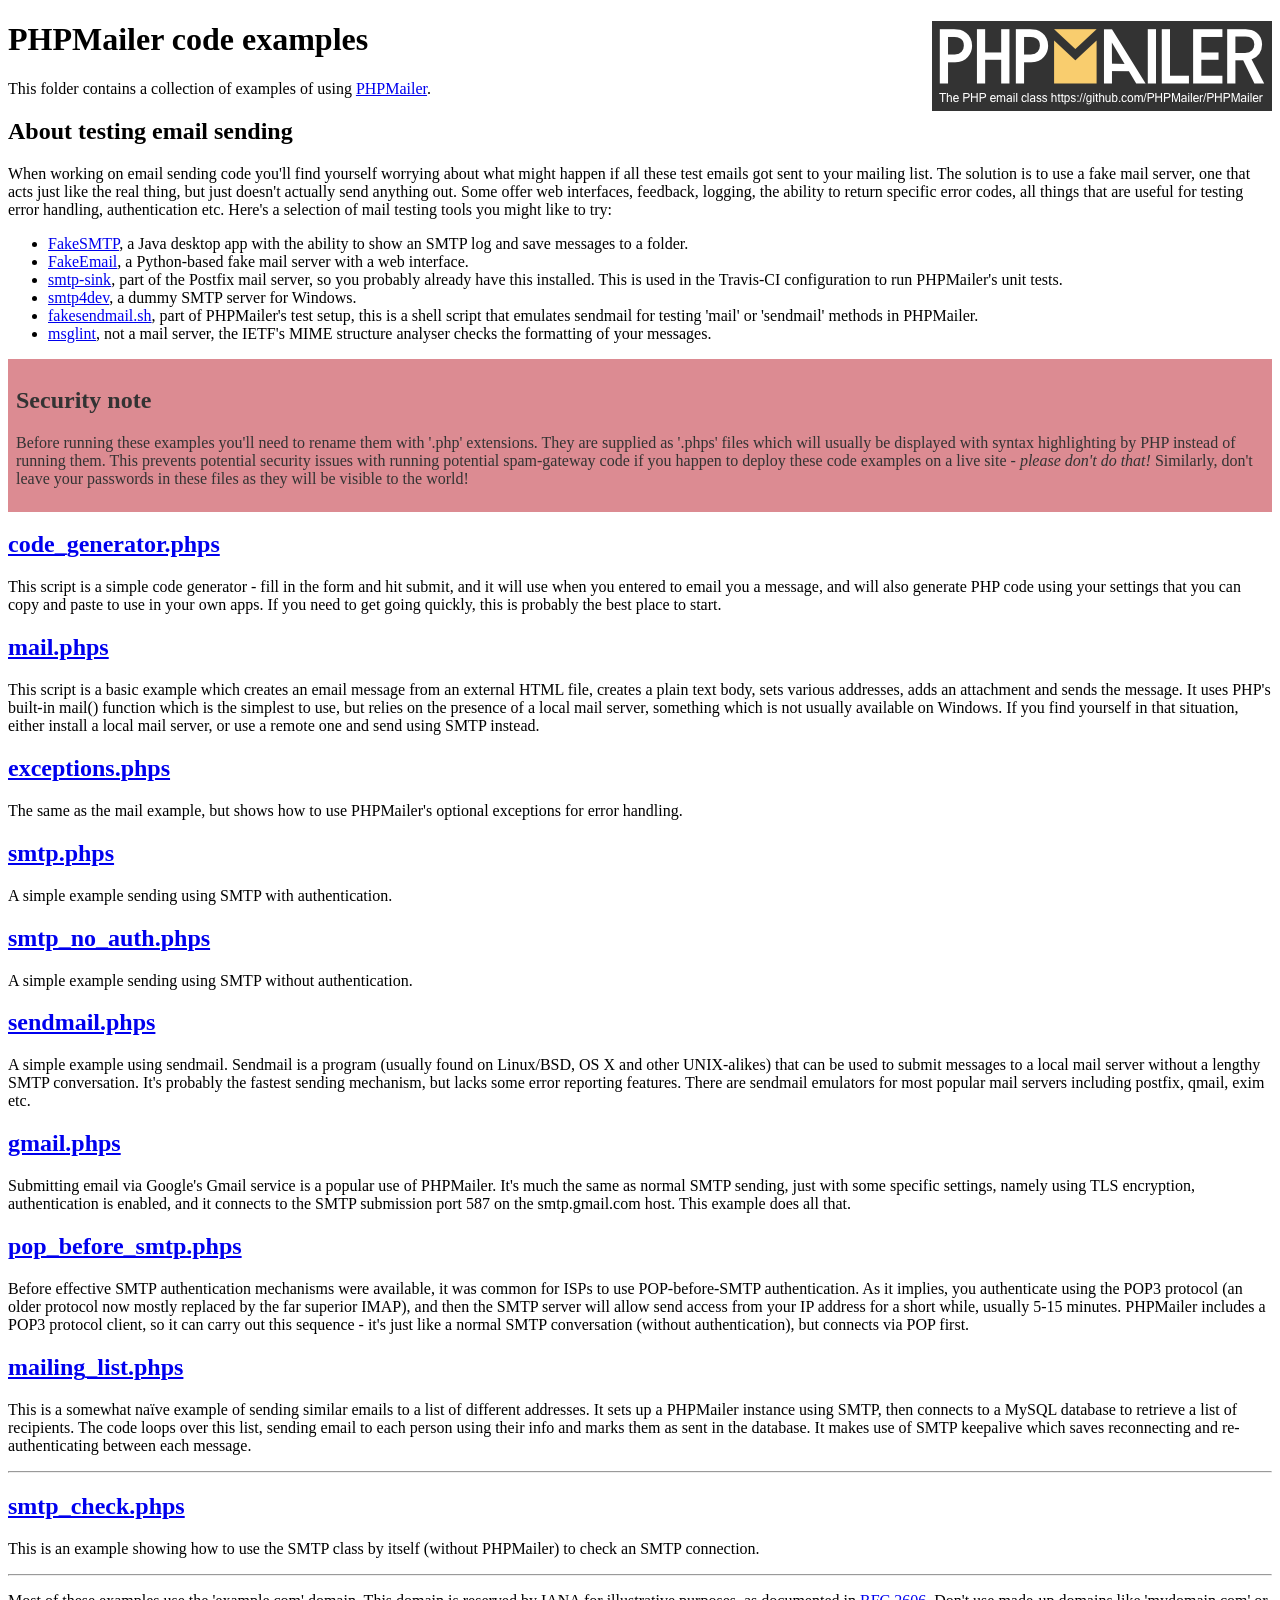
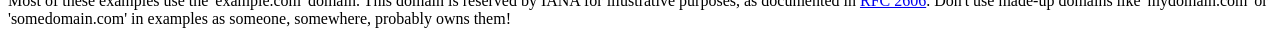
<file: wuancake_console/library/mailer/examples/index.html>
<!DOCTYPE html>
<html>
<head>
	<meta charset="UTF-8">
	<title>PHPMailer Examples</title>
</head>
<body>
<h1>PHPMailer code examples<a href="https://github.com/PHPMailer/PHPMailer"><img src="images/phpmailer.png" style="float:right; border:0;" alt="PHPMailer logo"></a></h1>
<p>This folder contains a collection of examples of using <a href="https://github.com/PHPMailer/PHPMailer">PHPMailer</a>.</p>
<h2>About testing email sending</h2>
<p>When working on email sending code you'll find yourself worrying about what might happen if all these test emails got sent to your mailing list. The solution is to use a fake mail server, one that acts just like the real thing, but just doesn't actually send anything out. Some offer web interfaces, feedback, logging, the ability to return specific error codes, all things that are useful for testing error handling, authentication etc. Here's a selection of mail testing tools you might like to try:</p>
<ul>
  <li><a href="https://github.com/Nilhcem/FakeSMTP">FakeSMTP</a>, a Java desktop app with the ability to show an SMTP log and save messages to a folder. </li>
  <li><a href="https://github.com/isotoma/FakeEmail">FakeEmail</a>, a Python-based fake mail server with a web interface.</li>
  <li><a href="http://www.postfix.org/smtp-sink.1.html">smtp-sink</a>, part of the Postfix mail server, so you probably already have this installed. This is used in the Travis-CI configuration to run PHPMailer's unit tests.</li>
  <li><a href="http://smtp4dev.codeplex.com">smtp4dev</a>, a dummy SMTP server for Windows.</li>
  <li><a href="https://github.com/PHPMailer/PHPMailer/blob/master/test/fakesendmail.sh">fakesendmail.sh</a>, part of PHPMailer's test setup, this is a shell script that emulates sendmail for testing 'mail' or 'sendmail' methods in PHPMailer.</li>
  <li><a href="http://tools.ietf.org/tools/msglint/">msglint</a>, not a mail server, the IETF's MIME structure analyser checks the formatting of your messages.</li>
</ul>
<div style="padding: 8px; color: #333333; background-color: #dc8b92">
<h2>Security note</h2>
<p>Before running these examples you'll need to rename them with '.php' extensions. They are supplied as '.phps' files which will usually be displayed with syntax highlighting by PHP instead of running them. This prevents potential security issues with running potential spam-gateway code if you happen to deploy these code examples on a live site - <em>please don't do that!</em> Similarly, don't leave your passwords in these files as they will be visible to the world!</p>
</div>
<h2><a href="code_generator.phps">code_generator.phps</a></h2>
<p>This script is a simple code generator - fill in the form and hit submit, and it will use when you entered to email you a message, and will also generate PHP code using your settings that you can copy and paste to use in your own apps. If you need to get going quickly, this is probably the best place to start.</p>
<h2><a href="mail.phps">mail.phps</a></h2>
<p>This script is a basic example which creates an email message from an external HTML file, creates a plain text body, sets various addresses, adds an attachment and sends the message. It uses PHP's built-in mail() function which is the simplest to use, but relies on the presence of a local mail server, something which is not usually available on Windows. If you find yourself in that situation, either install a local mail server, or use a remote one and send using SMTP instead.</p>
<h2><a href="exceptions.phps">exceptions.phps</a></h2>
<p>The same as the mail example, but shows how to use PHPMailer's optional exceptions for error handling.</p>
<h2><a href="smtp.phps">smtp.phps</a></h2>
<p>A simple example sending using SMTP with authentication.</p>
<h2><a href="smtp_no_auth.phps">smtp_no_auth.phps</a></h2>
<p>A simple example sending using SMTP without authentication.</p>
<h2><a href="sendmail.phps">sendmail.phps</a></h2>
<p>A simple example using sendmail. Sendmail is a program (usually found on Linux/BSD, OS X and other UNIX-alikes) that can be used to submit messages to a local mail server without a lengthy SMTP conversation. It's probably the fastest sending mechanism, but lacks some error reporting features. There are sendmail emulators for most popular mail servers including postfix, qmail, exim etc.</p>
<h2><a href="gmail.phps">gmail.phps</a></h2>
<p>Submitting email via Google's Gmail service is a popular use of PHPMailer. It's much the same as normal SMTP sending, just with some specific settings, namely using TLS encryption, authentication is enabled, and it connects to the SMTP submission port 587 on the smtp.gmail.com host. This example does all that.</p>
<h2><a href="pop_before_smtp.phps">pop_before_smtp.phps</a></h2>
<p>Before effective SMTP authentication mechanisms were available, it was common for ISPs to use POP-before-SMTP authentication. As it implies, you authenticate using the POP3 protocol (an older protocol now mostly replaced by the far superior IMAP), and then the SMTP server will allow send access from your IP address for a short while, usually 5-15 minutes. PHPMailer includes a POP3 protocol client, so it can carry out this sequence - it's just like a normal SMTP conversation (without authentication), but connects via POP first.</p>
<h2><a href="mailing_list.phps">mailing_list.phps</a></h2>
<p>This is a somewhat naïve example of sending similar emails to a list of different addresses. It sets up a PHPMailer instance using SMTP, then connects to a MySQL database to retrieve a list of recipients. The code loops over this list, sending email to each person using their info and marks them as sent in the database. It makes use of SMTP keepalive which saves reconnecting and re-authenticating between each message.</p>
<hr>
<h2><a href="smtp_check.phps">smtp_check.phps</a></h2>
<p>This is an example showing how to use the SMTP class by itself (without PHPMailer) to check an SMTP connection.</p>
<hr>
<p>Most of these examples use the 'example.com' domain. This domain is reserved by IANA for illustrative purposes, as documented in <a href="http://tools.ietf.org/html/rfc2606">RFC 2606</a>. Don't use made-up domains like 'mydomain.com' or 'somedomain.com' in examples as someone, somewhere, probably owns them!</p>
</body>
</html>
</file>
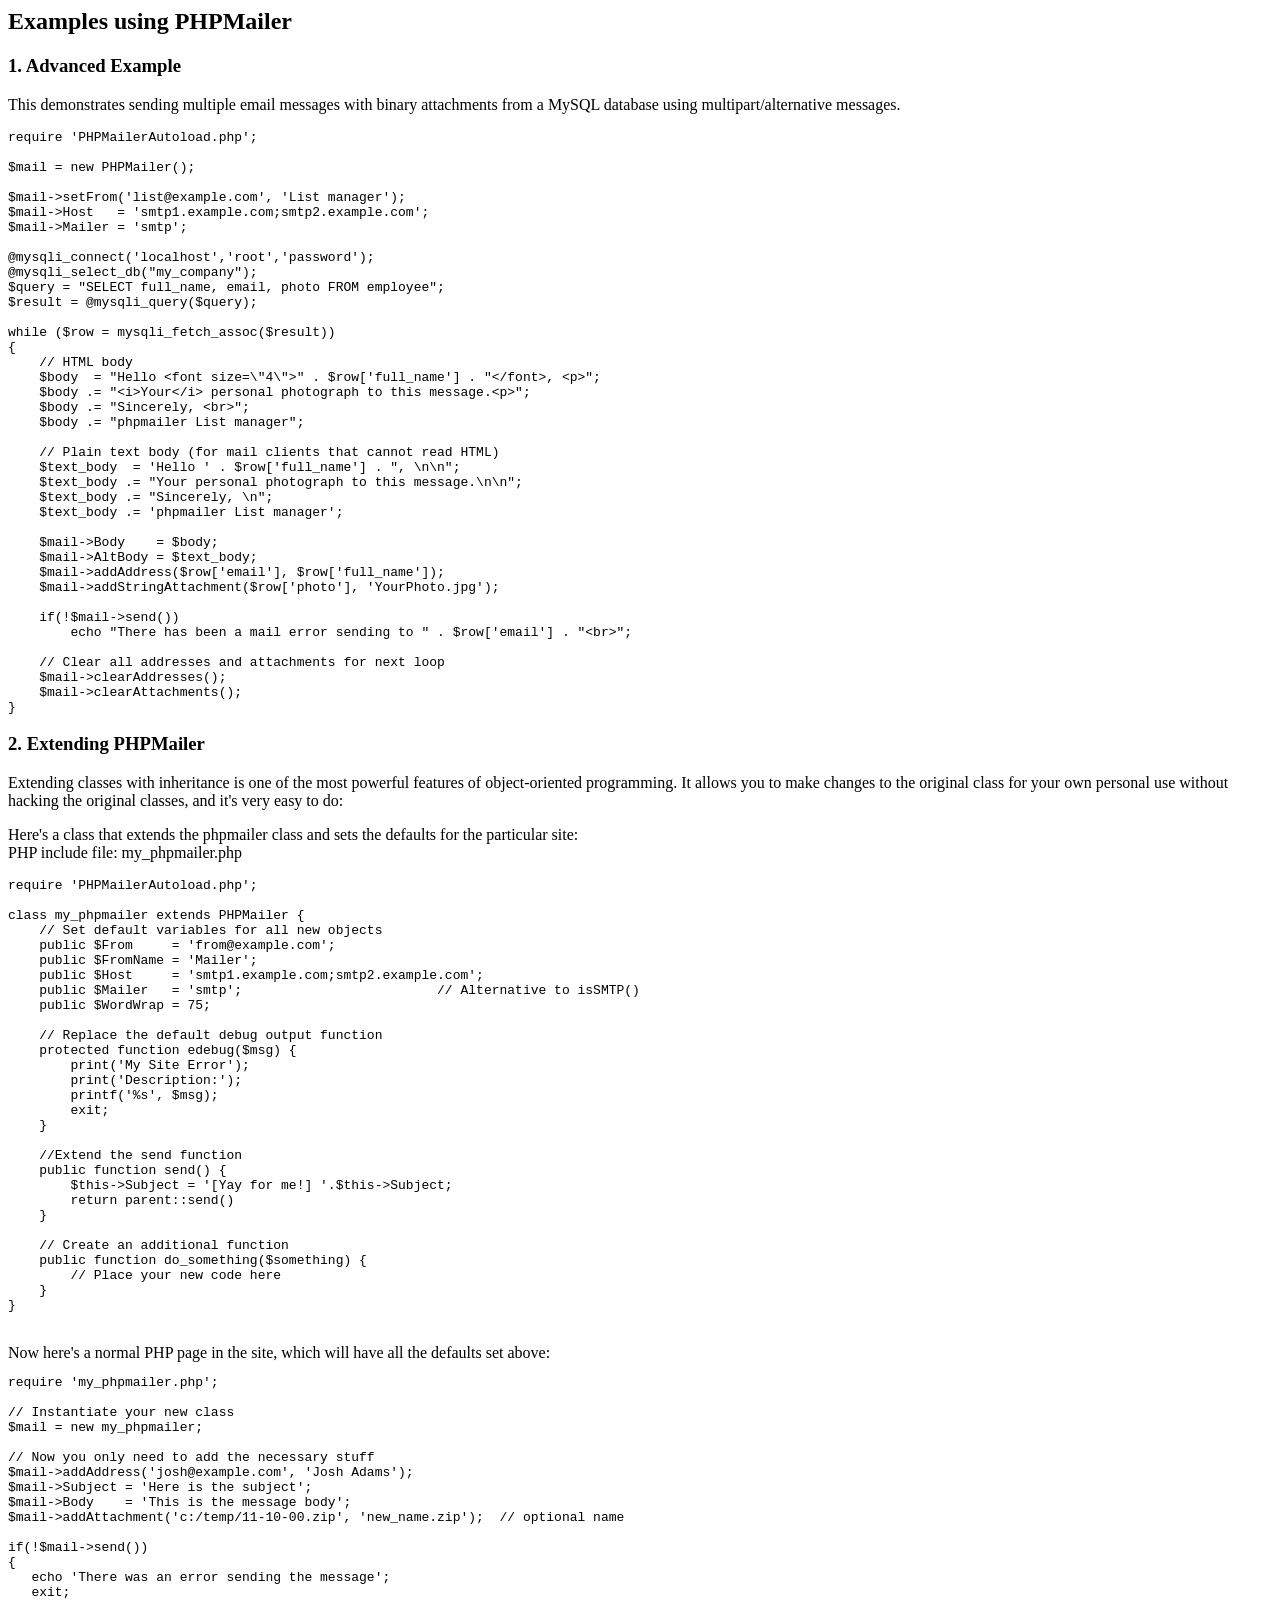
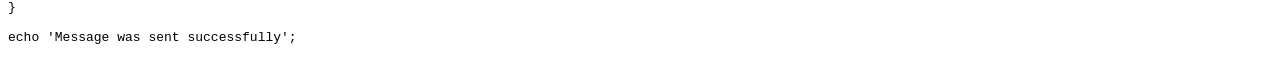
<file: wuancake_console/library/mailer/docs/extending.html>
<html>
<head>
<title>Examples using phpmailer</title>
</head>

<body>

<h2>Examples using PHPMailer</h2>

<h3>1. Advanced Example</h3>
<p>

This demonstrates sending multiple email messages with binary attachments
from a MySQL database using multipart/alternative messages.<p>

<pre>
require 'PHPMailerAutoload.php';

$mail = new PHPMailer();

$mail->setFrom('list@example.com', 'List manager');
$mail->Host   = 'smtp1.example.com;smtp2.example.com';
$mail->Mailer = 'smtp';

@mysqli_connect('localhost','root','password');
@mysqli_select_db("my_company");
$query = "SELECT full_name, email, photo FROM employee";
$result = @mysqli_query($query);

while ($row = mysqli_fetch_assoc($result))
{
    // HTML body
    $body  = "Hello &lt;font size=\"4\"&gt;" . $row['full_name'] . "&lt;/font&gt;, &lt;p&gt;";
    $body .= "&lt;i&gt;Your&lt;/i&gt; personal photograph to this message.&lt;p&gt;";
    $body .= "Sincerely, &lt;br&gt;";
    $body .= "phpmailer List manager";

    // Plain text body (for mail clients that cannot read HTML)
    $text_body  = 'Hello ' . $row['full_name'] . ", \n\n";
    $text_body .= "Your personal photograph to this message.\n\n";
    $text_body .= "Sincerely, \n";
    $text_body .= 'phpmailer List manager';

    $mail->Body    = $body;
    $mail->AltBody = $text_body;
    $mail->addAddress($row['email'], $row['full_name']);
    $mail->addStringAttachment($row['photo'], 'YourPhoto.jpg');

    if(!$mail->send())
        echo "There has been a mail error sending to " . $row['email'] . "&lt;br&gt;";

    // Clear all addresses and attachments for next loop
    $mail->clearAddresses();
    $mail->clearAttachments();
}
</pre>
<p>

<h3>2. Extending PHPMailer</h3>
<p>

Extending classes with inheritance is one of the most
powerful features of object-oriented programming. It allows you to make changes to the
original class for your own personal use without hacking the original
classes, and it's very easy to do:

<p>
Here's a class that extends the phpmailer class and sets the defaults
for the particular site:<br>
PHP include file: my_phpmailer.php
<p>

<pre>
require 'PHPMailerAutoload.php';

class my_phpmailer extends PHPMailer {
    // Set default variables for all new objects
    public $From     = 'from@example.com';
    public $FromName = 'Mailer';
    public $Host     = 'smtp1.example.com;smtp2.example.com';
    public $Mailer   = 'smtp';                         // Alternative to isSMTP()
    public $WordWrap = 75;

    // Replace the default debug output function
    protected function edebug($msg) {
        print('My Site Error');
        print('Description:');
        printf('%s', $msg);
        exit;
    }

    //Extend the send function
    public function send() {
        $this->Subject = '[Yay for me!] '.$this->Subject;
        return parent::send()
    }

    // Create an additional function
    public function do_something($something) {
        // Place your new code here
    }
}
</pre>
<br>
Now here's a normal PHP page in the site, which will have all the defaults set above:<br>

<pre>
require 'my_phpmailer.php';

// Instantiate your new class
$mail = new my_phpmailer;

// Now you only need to add the necessary stuff
$mail->addAddress('josh@example.com', 'Josh Adams');
$mail->Subject = 'Here is the subject';
$mail->Body    = 'This is the message body';
$mail->addAttachment('c:/temp/11-10-00.zip', 'new_name.zip');  // optional name

if(!$mail->send())
{
   echo 'There was an error sending the message';
   exit;
}

echo 'Message was sent successfully';
</pre>
</body>
</html>
</file>
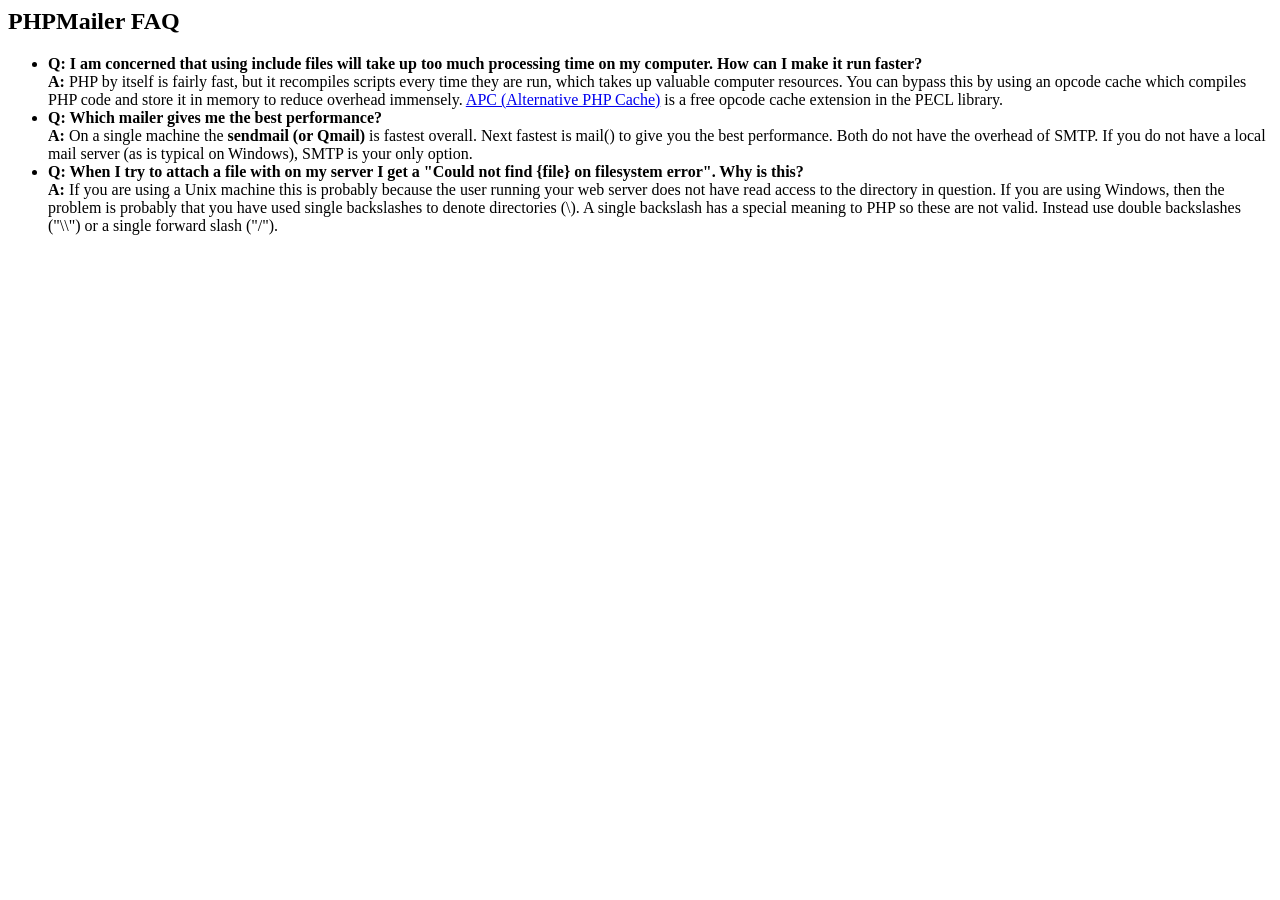
<file: wuancake_console/library/mailer/docs/faq.html>
﻿<html>
<head>
<title>PHPMailer FAQ</title>
</head>
<body>
<h2>PHPMailer FAQ</h2>
<ul>
    <li><strong>Q: I am concerned that using include files will take up too much
    processing time on my computer. How can I make it run faster?</strong><br>
    <strong>A:</strong> PHP by itself is fairly fast, but it recompiles scripts every time they are run, which takes up valuable
    computer resources. You can bypass this by using an opcode cache which compiles
    PHP code and store it in memory to reduce overhead immensely. <a href="http://www.php.net/apc/">APC
    (Alternative PHP Cache)</a> is a free opcode cache extension in the PECL library.</li>
    <li><strong>Q: Which mailer gives me the best performance?</strong><br>
    <strong>A:</strong> On a single machine the <strong>sendmail (or Qmail)</strong> is fastest overall.
    Next fastest is mail() to give you the best performance. Both do not have the overhead of SMTP.
    If you do not have a local mail server (as is typical on Windows), SMTP is your only option.</li>
    <li><strong>Q: When I try to attach a file with on my server I get a
    "Could not find {file} on filesystem error". Why is this?</strong><br>
    <strong>A:</strong> If you are using a Unix machine this is probably because the user
    running your web server does not have read access to the directory in question. If you are using Windows,
    then the problem is probably that you have used single backslashes to denote directories (\).
    A single backslash has a special meaning to PHP so these are not
    valid. Instead use double backslashes ("\\") or a single forward
    slash ("/").</li>
</ul>
</body>
</html>
</file>
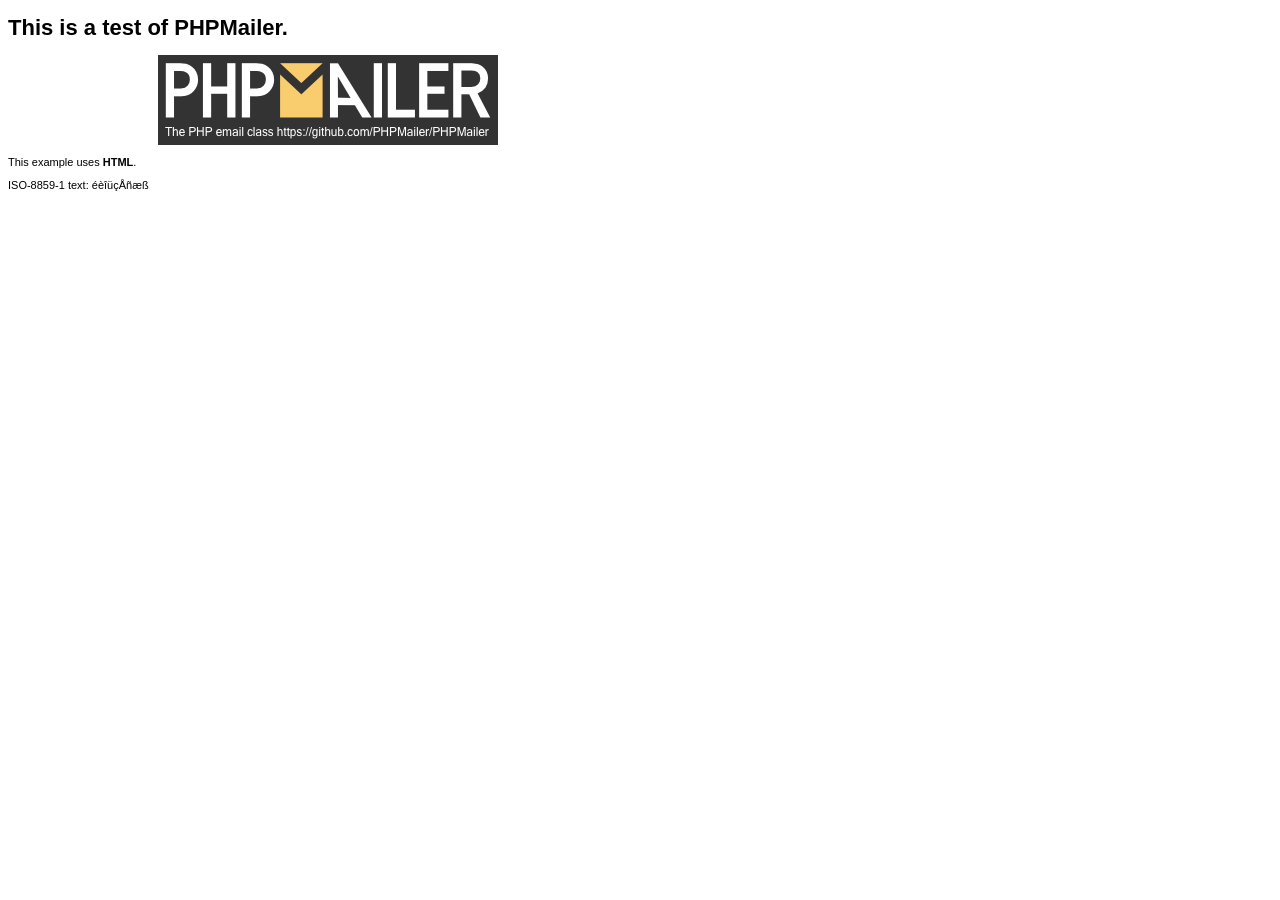
<file: wuancake_console/library/mailer/examples/contents.html>
<!DOCTYPE HTML PUBLIC "-//W3C//DTD HTML 4.01 Transitional//EN" "http://www.w3.org/TR/html4/loose.dtd">
<html>
<head>
  <meta http-equiv="Content-Type" content="text/html; charset=iso-8859-1">
  <title>PHPMailer Test</title>
</head>
<body>
<div style="width: 640px; font-family: Arial, Helvetica, sans-serif; font-size: 11px;">
  <h1>This is a test of PHPMailer.</h1>
  <div align="center">
    <a href="https://github.com/PHPMailer/PHPMailer/"><img src="images/phpmailer.png" height="90" width="340" alt="PHPMailer rocks"></a>
  </div>
  <p>This example uses <strong>HTML</strong>.</p>
  <p>ISO-8859-1 text: ���������</p>
</div>
</body>
</html>
</file>
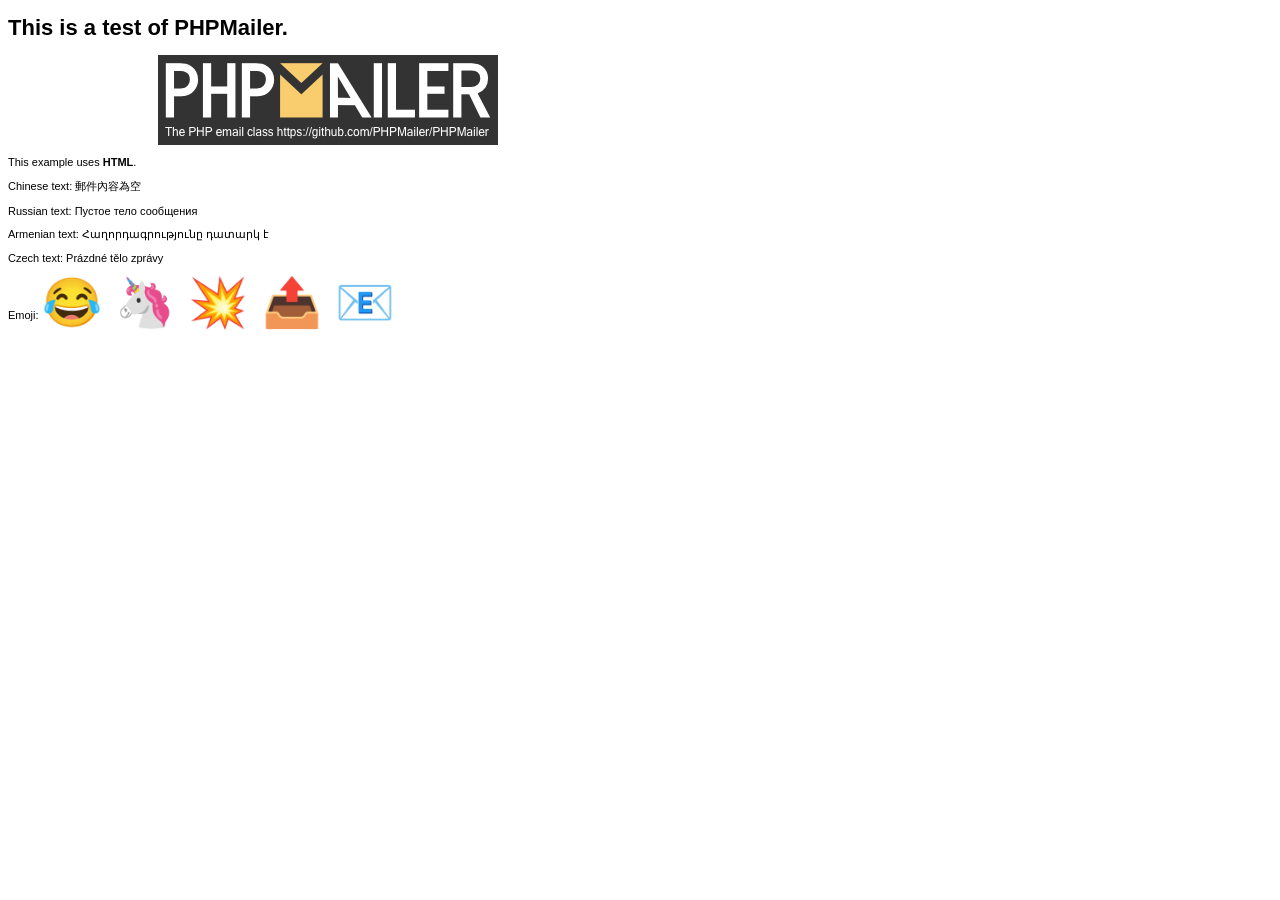
<file: wuancake_console/library/mailer/examples/contentsutf8.html>
<!DOCTYPE HTML PUBLIC "-//W3C//DTD HTML 4.01 Transitional//EN" "http://www.w3.org/TR/html4/loose.dtd">
<html>
<head>
  <meta http-equiv="Content-Type" content="text/html; charset=utf-8">
  <title>PHPMailer Test</title>
</head>
<body>
<div style="width: 640px; font-family: Arial, Helvetica, sans-serif; font-size: 11px;">
  <h1>This is a test of PHPMailer.</h1>
  <div align="center">
    <a href="https://github.com/PHPMailer/PHPMailer/"><img src="images/phpmailer.png" height="90" width="340" alt="PHPMailer rocks"></a>
  </div>
  <p>This example uses <strong>HTML</strong>.</p>
  <p>Chinese text: 郵件內容為空</p>
  <p>Russian text: Пустое тело сообщения</p>
  <p>Armenian text: Հաղորդագրությունը դատարկ է</p>
  <p>Czech text: Prázdné tělo zprávy</p>
  <p>Emoji: <span style="font-size: 48px">😂 🦄 💥 📤 📧</span></p>
</div>
</body>
</html>
</file>
